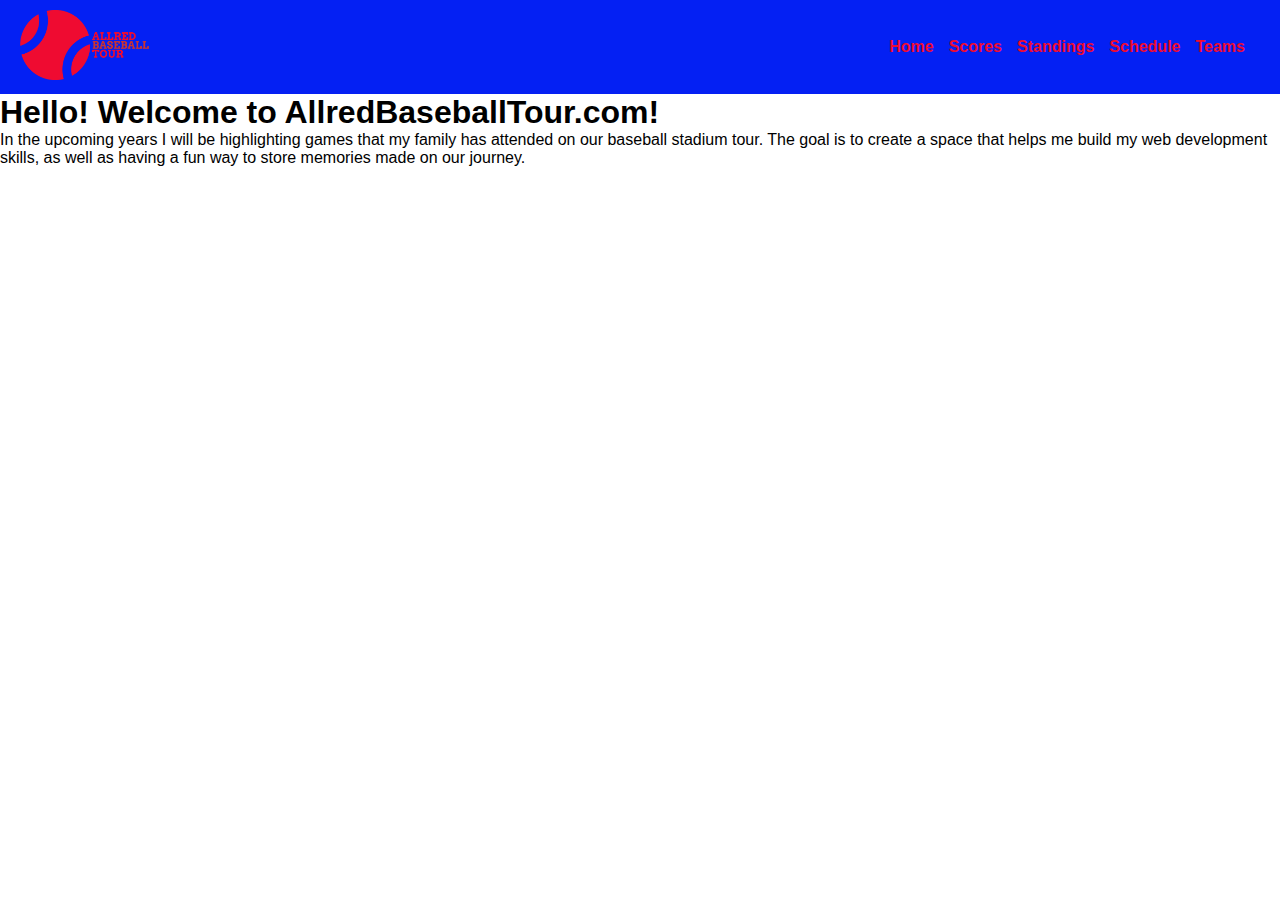
<file: index.html>
<!DOCTYPE html>
<html lang="en">
<head>
    <meta charset="UTF-8">
    <meta name="viewport" content="width=device-width, initial-scale=1.0">
    <link rel="stylesheet" href="styles.css">
    <link rel="icon" type="image/png" href="images/allred-baseball-tour-website-favicon-color.png">
    <title>Allred Baseball Tour</title>
</head>
<body>
    <header>
        <nav class="navbar">
            <div class="logo">
                <img src="images/logo-no-background.png" alt="Baseball League Logo">
            </div>
            <ul class="nav-links">
                <li><a href="index.html">Home</a></li>
                <li><a href="scores.html">Scores</a></li>
                <li><a href="standings.html">Standings</a></li>
                <li><a href="schedule.html">Schedule</a></li>
                <li><a href="teams.html">Teams</a></li>
            </ul>
        </nav>
    </header>
    <section>
        <h1>
            Hello!  Welcome to AllredBaseballTour.com!  
        </h1>
        <p>In the upcoming years I will be highlighting games that my family has attended on our baseball stadium tour.  The goal is to create a space that helps me build my web development skills, as well as having a fun way to store memories made on our journey.  </p>
        
    </section>
    <!-- Your website content goes here -->
</body>
</html>
</file>
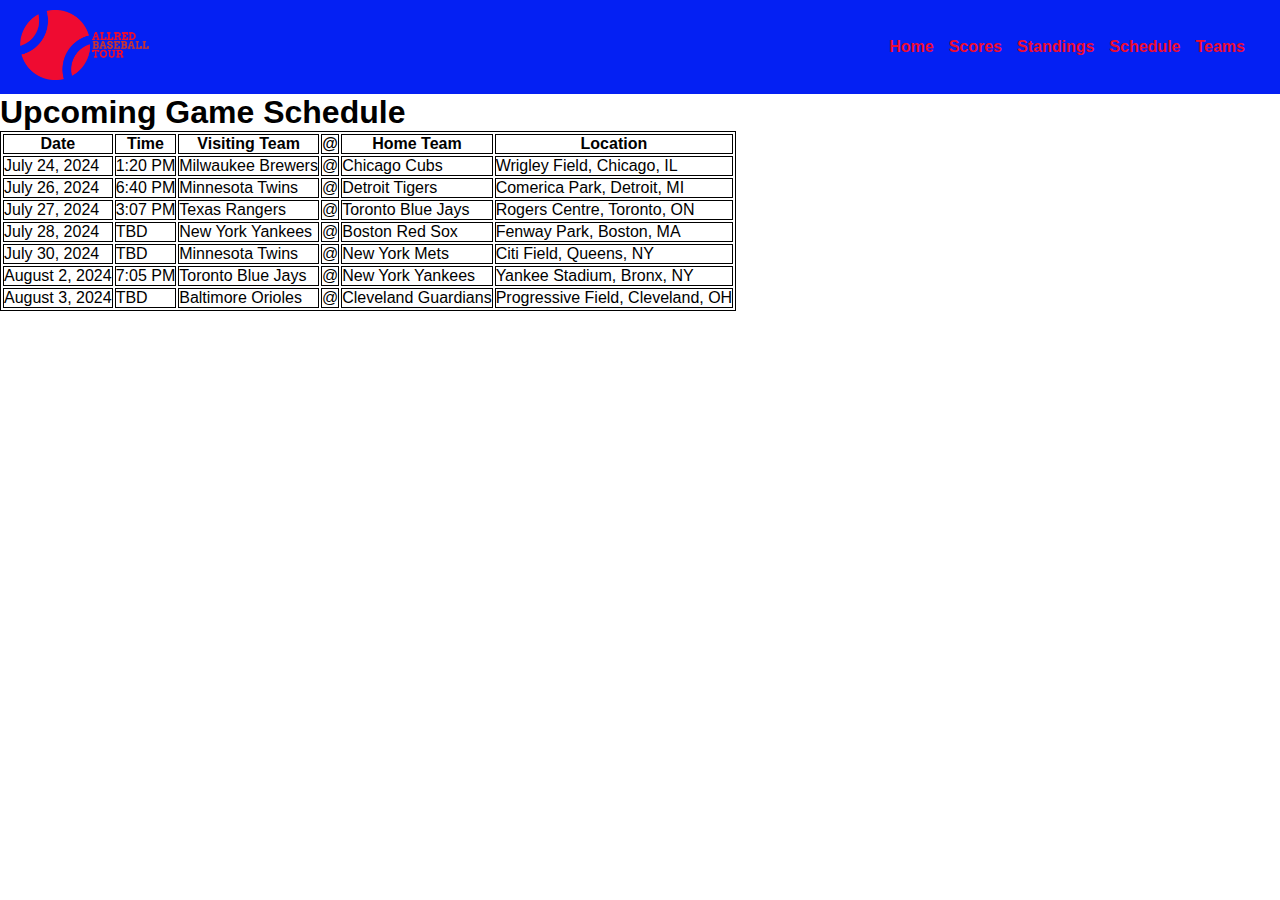
<file: schedule.html>
<!DOCTYPE html>
<html lang="en">
<head>
    <meta charset="UTF-8">
    <meta name="viewport" content="width=device-width, initial-scale=1.0">
    <link rel="stylesheet" href="styles.css">
    <link rel="icon" type="image/png" href="images/allred-baseball-tour-website-favicon-color.png">
    <title>Schedule</title>
</head>
<body>
    <header>
        <nav class="navbar">
            <div class="logo">
                <img src="images/logo-no-background.png" alt="Baseball League Logo">
            </div>
            <ul class="nav-links">
                <li><a href="index.html">Home</a></li>
                <li><a href="scores.html">Scores</a></li>
                <li><a href="standings.html">Standings</a></li>
                <li><a href="schedule.html">Schedule</a></li>
                <li><a href="teams.html">Teams</a></li>
            </ul>
        </nav>
    </header>

    <main>
        <h1>Upcoming Game Schedule</h1>
        <table>
            <thead>
                <tr>
                    <th>Date</th>
                    <th>Time</th>
                    <th>Visiting Team</th>
                    <th>@</th>
                    <th>Home Team</th>
                    <th>Location</th>
                </tr>
            </thead>
            <tbody>
                <tr>
                    <td>July 24, 2024</td>
                    <td>1:20 PM</td>
                    <td>Milwaukee Brewers</td>
                    <td>@</td>
                    <td>Chicago Cubs</td>
                    <td>Wrigley Field, Chicago, IL</td>
                </tr>
                <tr>
                    <td>July 26, 2024</td>
                    <td>6:40 PM</td>
                    <td>Minnesota Twins</td>
                    <td>@</td>
                    <td>Detroit Tigers</td>
                    <td>Comerica Park, Detroit, MI</td>
                </tr>
                <tr>
                    <td>July 27, 2024</td>
                    <td>3:07 PM</td>
                    <td>Texas Rangers</td>
                    <td>@</td>
                    <td>Toronto Blue Jays</td>
                    <td>Rogers Centre, Toronto, ON</td>
                </tr>
                <tr>
                    <td>July 28, 2024</td>
                    <td>TBD</td>
                    <td>New York Yankees</td>
                    <td>@</td>
                    <td>Boston Red Sox</td>
                    <td>Fenway Park, Boston, MA</td>
                </tr>
                <tr>
                    <td>July 30, 2024</td>
                    <td>TBD</td>
                    <td>Minnesota Twins</td>
                    <td>@</td>
                    <td>New York Mets</td>
                    <td>Citi Field, Queens, NY</td>
                </tr>
                <tr>
                    <td>August 2, 2024</td>
                    <td>7:05 PM</td>
                    <td>Toronto Blue Jays</td>
                    <td>@</td>
                    <td>New York Yankees</td>
                    <td>Yankee Stadium, Bronx, NY</td>
                </tr>
                <tr>
                    <td>August 3, 2024</td>
                    <td>TBD</td>
                    <td>Baltimore Orioles</td>
                    <td>@</td>
                    <td>Cleveland Guardians</td>
                    <td>Progressive Field, Cleveland, OH</td>
                </tr>
                
                
                <!-- Add more rows for other upcoming games -->
            </tbody>
        </table>
    </main>
</body>
</html>
</file>
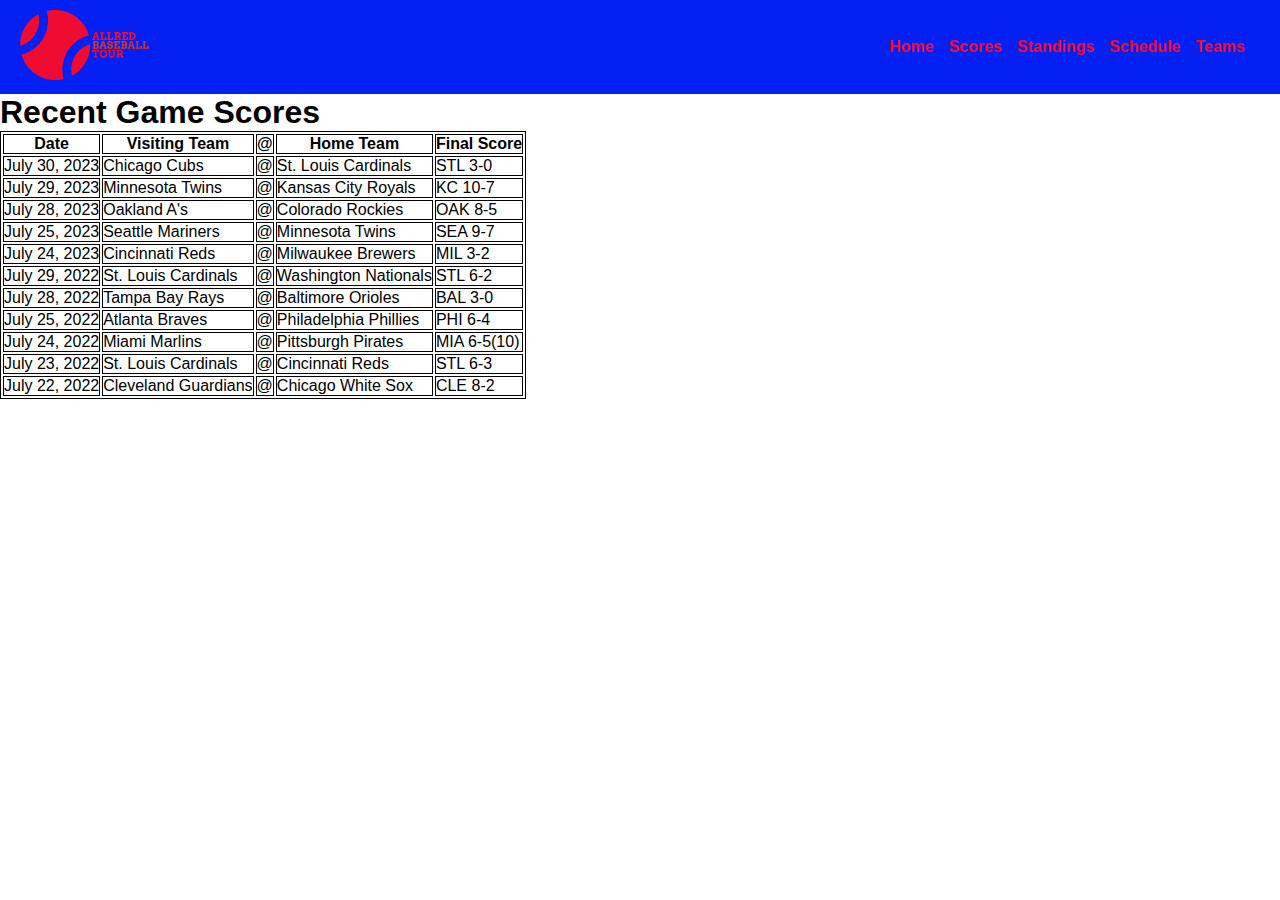
<file: scores.html>
<!DOCTYPE html>
<html lang="en">
<head>
    <meta charset="UTF-8">
    <meta name="viewport" content="width=device-width, initial-scale=1.0">
    <link rel="stylesheet" href="styles.css">
    <link rel="icon" type="image/png" href="images/allred-baseball-tour-website-favicon-color.png">
    <title>Scores</title>
</head>
<body>
    <header>
        <nav class="navbar">
            <div class="logo">
                <img src="images/logo-no-background.png" alt="Baseball League Logo">
            </div>
            <ul class="nav-links">
                <li><a href="index.html">Home</a></li>
                <li><a href="scores.html">Scores</a></li>
                <li><a href="standings.html">Standings</a></li>
                <li><a href="schedule.html">Schedule</a></li>
                <li><a href="teams.html">Teams</a></li>
            </ul>
        </nav>
    </header>

    <main>
        <h1>Recent Game Scores</h1>
        <table>
            <thead>
                <tr>
                    <th>Date</th>
                    <th>Visiting Team</th>
                    <th>@</th>
                    <th>Home Team</th>
                    <th>Final Score</th>
                </tr>
            </thead>
            <tbody>
                <tr>
                    <td>July 30, 2023</td>
                    <td>Chicago Cubs</td>
                    <td>@</td>
                    <td>St. Louis Cardinals</td>
                    <td>STL 3-0</td>
                </tr>
                <tr>
                    <td>July 29, 2023</td>
                    <td>Minnesota Twins</td>
                    <td>@</td>
                    <td>Kansas City Royals</td>
                    <td>KC 10-7</td>
                </tr>
                <tr>
                    <td>July 28, 2023</td>
                    <td>Oakland A's</td>
                    <td>@</td>
                    <td>Colorado Rockies</td>
                    <td>OAK 8-5</td>
                </tr>
                <tr>
                    <td>July 25, 2023</td>
                    <td>Seattle Mariners</td>
                    <td>@</td>
                    <td>Minnesota Twins</td>
                    <td>SEA 9-7</td>
                </tr>
                <tr>
                    <td>July 24, 2023</td>
                    <td>Cincinnati Reds</td>
                    <td>@</td>
                    <td>Milwaukee Brewers</td>
                    <td>MIL 3-2</td>
                </tr>
                <tr>
                    <td>July 29, 2022</td>
                    <td>St. Louis Cardinals</td>
                    <td>@</td>
                    <td>Washington Nationals</td>
                    <td>STL 6-2</td>
                </tr>
                <tr>
                    <td>July 28, 2022</td>
                    <td>Tampa Bay Rays</td>
                    <td>@</td>
                    <td>Baltimore Orioles</td>
                    <td>BAL 3-0</td>
                </tr>
                <tr>
                    <td>July 25, 2022</td>
                    <td>Atlanta Braves</td>
                    <td>@</td>
                    <td>Philadelphia Phillies</td>
                    <td>PHI 6-4</td>
                </tr>
                <tr>
                    <td>July 24, 2022</td>
                    <td>Miami Marlins</td>
                    <td>@</td>
                    <td>Pittsburgh Pirates</td>
                    <td>MIA 6-5(10)</td>
                </tr>
                <tr>
                    <td>July 23, 2022</td>
                    <td>St. Louis Cardinals</td>
                    <td>@</td>
                    <td>Cincinnati Reds</td>
                    <td>STL 6-3</td>
                </tr>
                <tr>
                    <td>July 22, 2022</td>
                    <td>Cleveland Guardians</td>
                    <td>@</td>
                    <td>Chicago White Sox</td>
                    <td>CLE 8-2</td>
                </tr>
                <!-- Add more rows for other game scores -->
            </tbody>
        </table>
    </main>
</body>
</html>
</file>
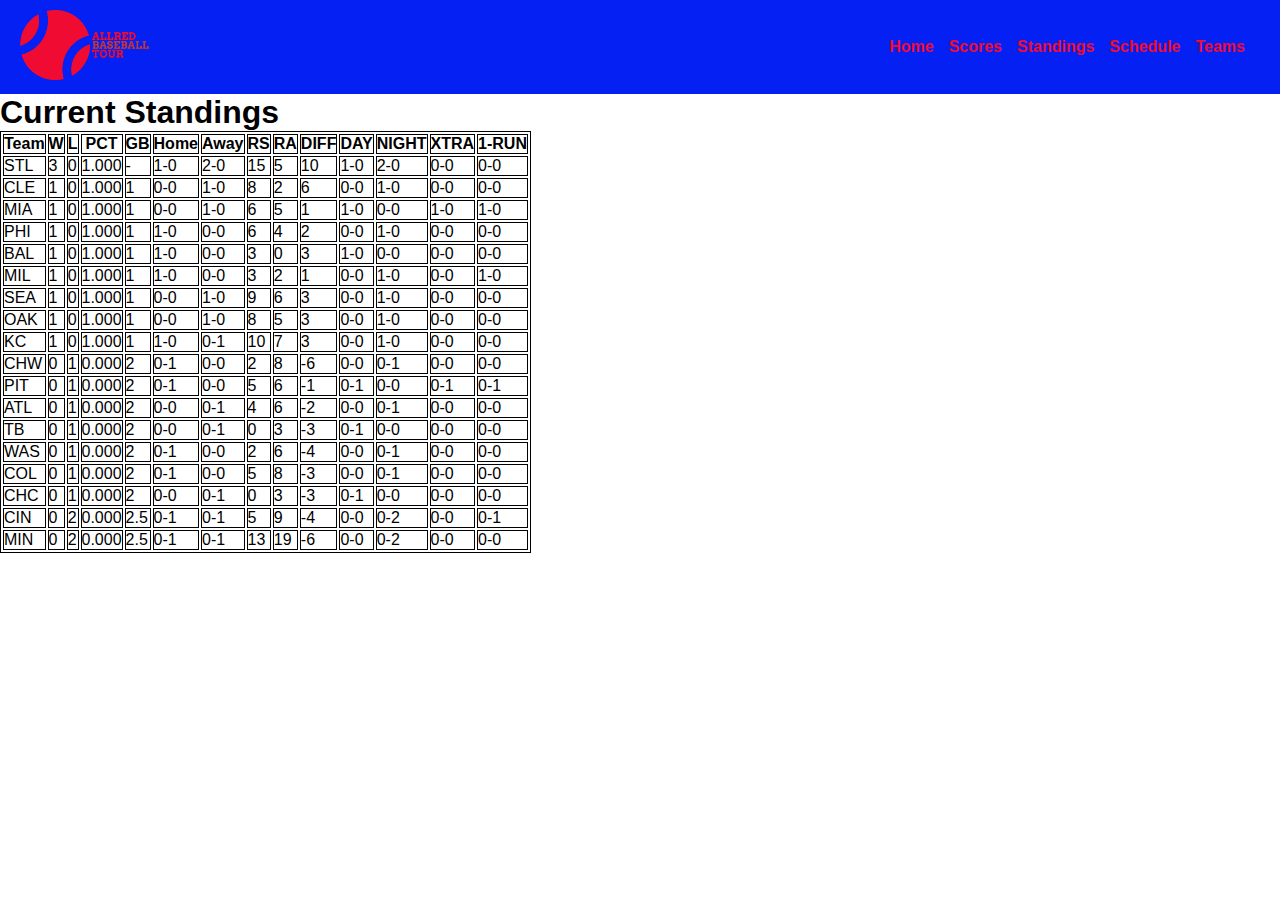
<file: standings.html>
<!DOCTYPE html>
<html lang="en">
<head>
    <meta charset="UTF-8">
    <meta name="viewport" content="width=device-width, initial-scale=1.0">
    <link rel="stylesheet" href="styles.css">
    <link rel="icon" type="image/png" href="images/allred-baseball-tour-website-favicon-color.png">
    <title>Standings</title>
</head>
<body>
    <header>
        <nav class="navbar">
            <div class="logo">
                <img src="images/logo-no-background.png" alt="Baseball League Logo">
            </div>
            <ul class="nav-links">
                <li><a href="index.html">Home</a></li>
                <li><a href="scores.html">Scores</a></li>
                <li><a href="standings.html">Standings</a></li>
                <li><a href="schedule.html">Schedule</a></li>
                <li><a href="teams.html">Teams</a></li>
            </ul>
        </nav>
    </header>

    <main>
        <h1>Current Standings</h1>
        <table>
            <thead>
                <tr>
                    <th>Team</th>
                    <th>W</th>
                    <th>L</th>
                    <th>PCT</th>
                    <th>GB</th>
                    <th>Home</th>
                    <th>Away</th>
                    <th>RS</th>
                    <th>RA</th>
                    <th>DIFF</th>
                    <th>DAY</th>
                    <th>NIGHT</th>
                    <th>XTRA</th>
                    <th>1-RUN</th>
                </tr>
            </thead>
            <tbody>
                <tr>
                    <td>STL</td>
                    <td>3</td>
                    <td>0</td>
                    <td>1.000</td>
                    <td>-</td>
                    <td>1-0</td>
                    <td>2-0</td>
                    <td>15</td>
                    <td>5</td>
                    <td>10</td>
                    <td>1-0</td>
                    <td>2-0</td>
                    <td>0-0</td>
                    <td>0-0</td>
                </tr>
                <tr>
                    <td>CLE</td>
                    <td>1</td>
                    <td>0</td>
                    <td>1.000</td>
                    <td>1</td>
                    <td>0-0</td>
                    <td>1-0</td>
                    <td>8</td>
                    <td>2</td>
                    <td>6</td>
                    <td>0-0</td>
                    <td>1-0</td>
                    <td>0-0</td>
                    <td>0-0</td>
                </tr>
                <tr>
                    <td>MIA</td>
                    <td>1</td>
                    <td>0</td>
                    <td>1.000</td>
                    <td>1</td>
                    <td>0-0</td>
                    <td>1-0</td>
                    <td>6</td>
                    <td>5</td>
                    <td>1</td>
                    <td>1-0</td>
                    <td>0-0</td>
                    <td>1-0</td>
                    <td>1-0</td>
                </tr>
                <tr>
                    <td>PHI</td>
                    <td>1</td>
                    <td>0</td>
                    <td>1.000</td>
                    <td>1</td>
                    <td>1-0</td>
                    <td>0-0</td>
                    <td>6</td>
                    <td>4</td>
                    <td>2</td>
                    <td>0-0</td>
                    <td>1-0</td>
                    <td>0-0</td>
                    <td>0-0</td>
                </tr>
                <tr>
                    <td>BAL</td>
                    <td>1</td>
                    <td>0</td>
                    <td>1.000</td>
                    <td>1</td>
                    <td>1-0</td>
                    <td>0-0</td>
                    <td>3</td>
                    <td>0</td>
                    <td>3</td>
                    <td>1-0</td>
                    <td>0-0</td>
                    <td>0-0</td>
                    <td>0-0</td>
                </tr>
                <tr>
                    <td>MIL</td>
                    <td>1</td>
                    <td>0</td>
                    <td>1.000</td>
                    <td>1</td>
                    <td>1-0</td>
                    <td>0-0</td>
                    <td>3</td>
                    <td>2</td>
                    <td>1</td>
                    <td>0-0</td>
                    <td>1-0</td>
                    <td>0-0</td>
                    <td>1-0</td>
                </tr>
                <tr>
                    <td>SEA</td>
                    <td>1</td>
                    <td>0</td>
                    <td>1.000</td>
                    <td>1</td>
                    <td>0-0</td>
                    <td>1-0</td>
                    <td>9</td>
                    <td>6</td>
                    <td>3</td>
                    <td>0-0</td>
                    <td>1-0</td>
                    <td>0-0</td>
                    <td>0-0</td>
                </tr>
                <tr>
                    <td>OAK</td>
                    <td>1</td>
                    <td>0</td>
                    <td>1.000</td>
                    <td>1</td>
                    <td>0-0</td>
                    <td>1-0</td>
                    <td>8</td>
                    <td>5</td>
                    <td>3</td>
                    <td>0-0</td>
                    <td>1-0</td>
                    <td>0-0</td>
                    <td>0-0</td>
                </tr>
                <tr>
                    <td>KC</td>
                    <td>1</td>
                    <td>0</td>
                    <td>1.000</td>
                    <td>1</td>
                    <td>1-0</td>
                    <td>0-1</td>
                    <td>10</td>
                    <td>7</td>
                    <td>3</td>
                    <td>0-0</td>
                    <td>1-0</td>
                    <td>0-0</td>
                    <td>0-0</td>
                </tr>
                <tr>
                    <td>CHW</td>
                    <td>0</td>
                    <td>1</td>
                    <td>0.000</td>
                    <td>2</td>
                    <td>0-1</td>
                    <td>0-0</td>
                    <td>2</td>
                    <td>8</td>
                    <td>-6</td>
                    <td>0-0</td>
                    <td>0-1</td>
                    <td>0-0</td>
                    <td>0-0</td>
                </tr>
                <tr>
                    <td>PIT</td>
                    <td>0</td>
                    <td>1</td>
                    <td>0.000</td>
                    <td>2</td>
                    <td>0-1</td>
                    <td>0-0</td>
                    <td>5</td>
                    <td>6</td>
                    <td>-1</td>
                    <td>0-1</td>
                    <td>0-0</td>
                    <td>0-1</td>
                    <td>0-1</td>
                </tr>
                <tr>
                    <td>ATL</td>
                    <td>0</td>
                    <td>1</td>
                    <td>0.000</td>
                    <td>2</td>
                    <td>0-0</td>
                    <td>0-1</td>
                    <td>4</td>
                    <td>6</td>
                    <td>-2</td>
                    <td>0-0</td>
                    <td>0-1</td>
                    <td>0-0</td>
                    <td>0-0</td>
                </tr>
                <tr>
                    <td>TB</td>
                    <td>0</td>
                    <td>1</td>
                    <td>0.000</td>
                    <td>2</td>
                    <td>0-0</td>
                    <td>0-1</td>
                    <td>0</td>
                    <td>3</td>
                    <td>-3</td>
                    <td>0-1</td>
                    <td>0-0</td>
                    <td>0-0</td>
                    <td>0-0</td>
                </tr>
                <tr>
                    <td>WAS</td>
                    <td>0</td>
                    <td>1</td>
                    <td>0.000</td>
                    <td>2</td>
                    <td>0-1</td>
                    <td>0-0</td>
                    <td>2</td>
                    <td>6</td>
                    <td>-4</td>
                    <td>0-0</td>
                    <td>0-1</td>
                    <td>0-0</td>
                    <td>0-0</td>
                </tr>
                <tr>
                    <td>COL</td>
                    <td>0</td>
                    <td>1</td>
                    <td>0.000</td>
                    <td>2</td>
                    <td>0-1</td>
                    <td>0-0</td>
                    <td>5</td>
                    <td>8</td>
                    <td>-3</td>
                    <td>0-0</td>
                    <td>0-1</td>
                    <td>0-0</td>
                    <td>0-0</td>
                </tr>
                <tr>
                    <td>CHC</td>
                    <td>0</td>
                    <td>1</td>
                    <td>0.000</td>
                    <td>2</td>
                    <td>0-0</td>
                    <td>0-1</td>
                    <td>0</td>
                    <td>3</td>
                    <td>-3</td>
                    <td>0-1</td>
                    <td>0-0</td>
                    <td>0-0</td>
                    <td>0-0</td>
                </tr>
                <tr>
                    <td>CIN</td>
                    <td>0</td>
                    <td>2</td>
                    <td>0.000</td>
                    <td>2.5</td>
                    <td>0-1</td>
                    <td>0-1</td>
                    <td>5</td>
                    <td>9</td>
                    <td>-4</td>
                    <td>0-0</td>
                    <td>0-2</td>
                    <td>0-0</td>
                    <td>0-1</td>
                </tr>
                <tr>
                    <td>MIN</td>
                    <td>0</td>
                    <td>2</td>
                    <td>0.000</td>
                    <td>2.5</td>
                    <td>0-1</td>
                    <td>0-1</td>
                    <td>13</td>
                    <td>19</td>
                    <td>-6</td>
                    <td>0-0</td>
                    <td>0-2</td>
                    <td>0-0</td>
                    <td>0-0</td>
                </tr>
                
                <!-- Add more rows for other teams -->
            </tbody>
        </table>
    </main>
</body>
</html>
</file>
<file: styles.css>
/* Reset default margin and padding */
* {
    margin: 0;
    padding: 0;
    box-sizing: border-box;
}

body {
    font-family: Arial, sans-serif;
}

.navbar {
    display: flex;
    justify-content: space-between;
    align-items: center;
    background-color: #0420f3;
    padding: 10px 20px;
    position: sticky;
    top: 0;
    z-index: 100;
}

.logo img {
    height: 70px;
}

.nav-links {
    list-style: none;
    display: flex; /* Display horizontally */
    align-items: center; /* Center vertically */
}

.nav-links li {
    margin-right: 15px; /* Add some spacing between links */
}

.nav-links a {
    text-decoration: none;
    color:#EF0B31;
    font-weight: bold;
    transition: color 0.3s;
}

.nav-links a:hover {
    color: #ff9900;
}

table, th, td {
    border: 1px solid;
  }

th{
    font-weight: bold;
}

.date{
    align-items: right;
}
</file>
